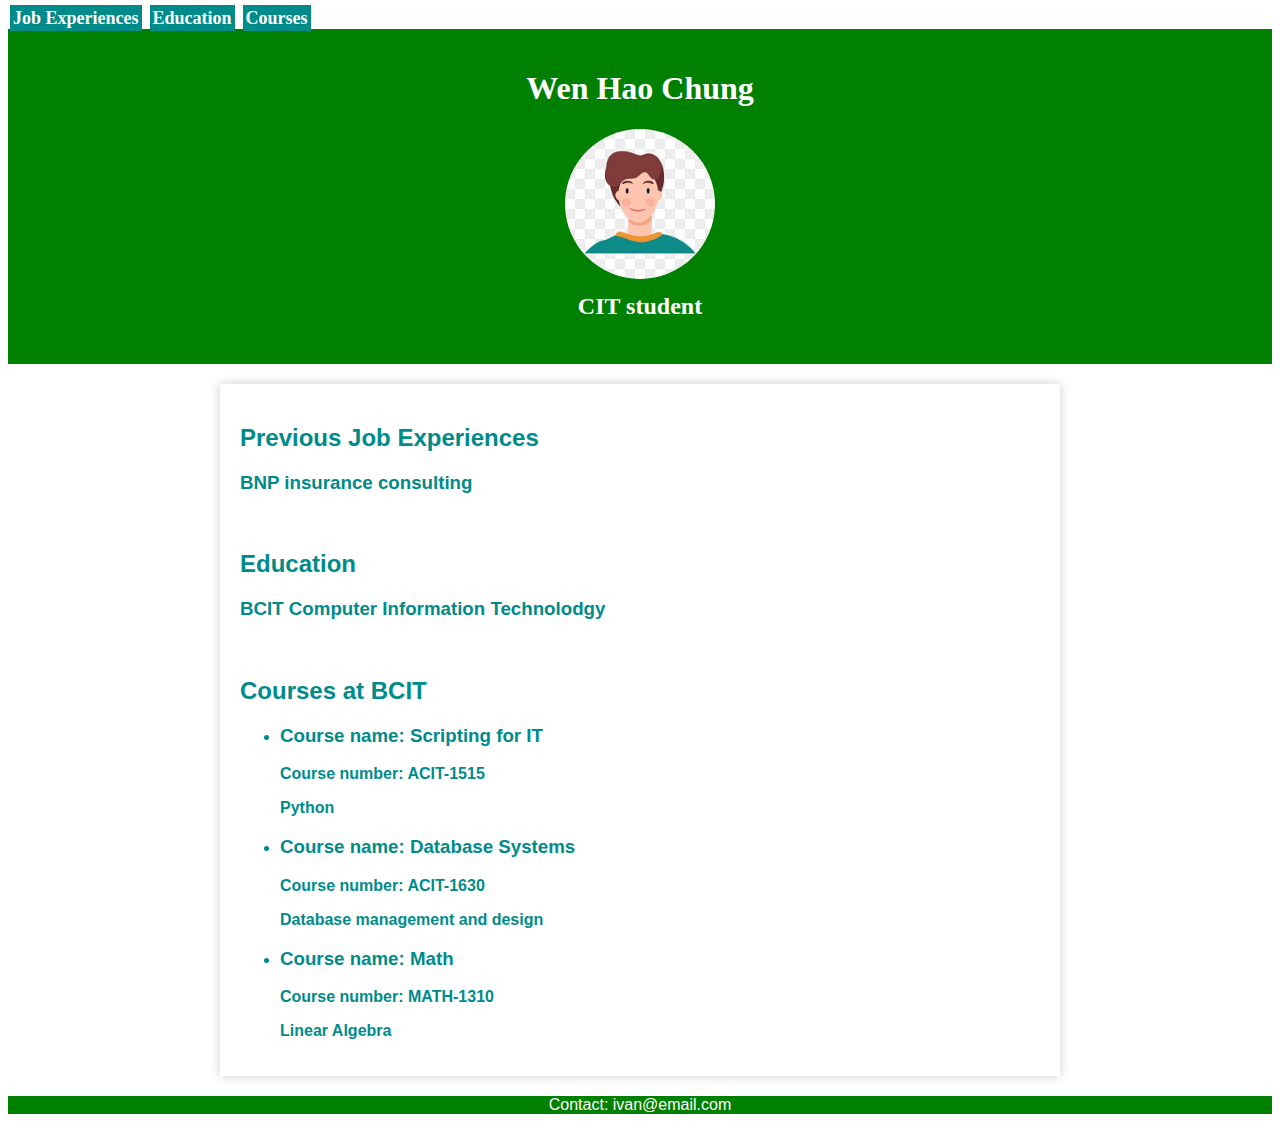
<file: Lab 34 portfolio website/blog/index.html>
<!DOCTYPE html>
<html lang="en">
<head>
    <meta charset="UTF-8">
    <meta name="viewport" content="width=device-width, initial-scale=1.0">
    <link rel="stylesheet" href="../css/style.css">
    <title>WenHao - Portfolio</title>
</head>
<body>
    <nav>
        
        <a href="post1.html">Job Experiences</a>
        <span>
            <a href="post2.html">Education</a>
        </span>
        <a href="post3.html">Courses</a>
    </nav>
    <header>
        <h1>Wen Hao Chung</h1>
        <img src="../images/pngtree-boy-id-photo-hairstyle-elements-png-image_2605788.jpg" alt="Profile Picture">
        <p>CIT student</p>
    </header>

    <main>

    <section id="experience" class="jo">
        <h2>Previous Job Experiences</h2>
        <h3>BNP insurance consulting</h3>
     
    </section>
    <br />
    <section id="education" class="jo" >
        <h2>Education</h2>
        
        <h3>BCIT Computer Information Technolodgy</h3>
        
    </section>
    <br />
    <section id="courses" class="jo">
        <h2>Courses at BCIT</h2>
        <ul>
            <li>
                <h3>Course name: Scripting for IT</h3>
                <p>Course number: ACIT-1515</p>
                <p>Python</p>
            </li>
            <li>
                <h3>Course name: Database Systems</h3>
                <p>Course number: ACIT-1630</p>
                <p>Database management and design</p>
            </li>
            <li>
                <h3>Course name: Math</h3>
                <p>Course number: MATH-1310</p>
                <p>Linear Algebra</p>
            </li>
        </ul>
    </section>
    </main>



    <footer class="joo">
       
        <p>Contact: ivan@email.com</p>
    </footer>
</body>
</html>
</file>
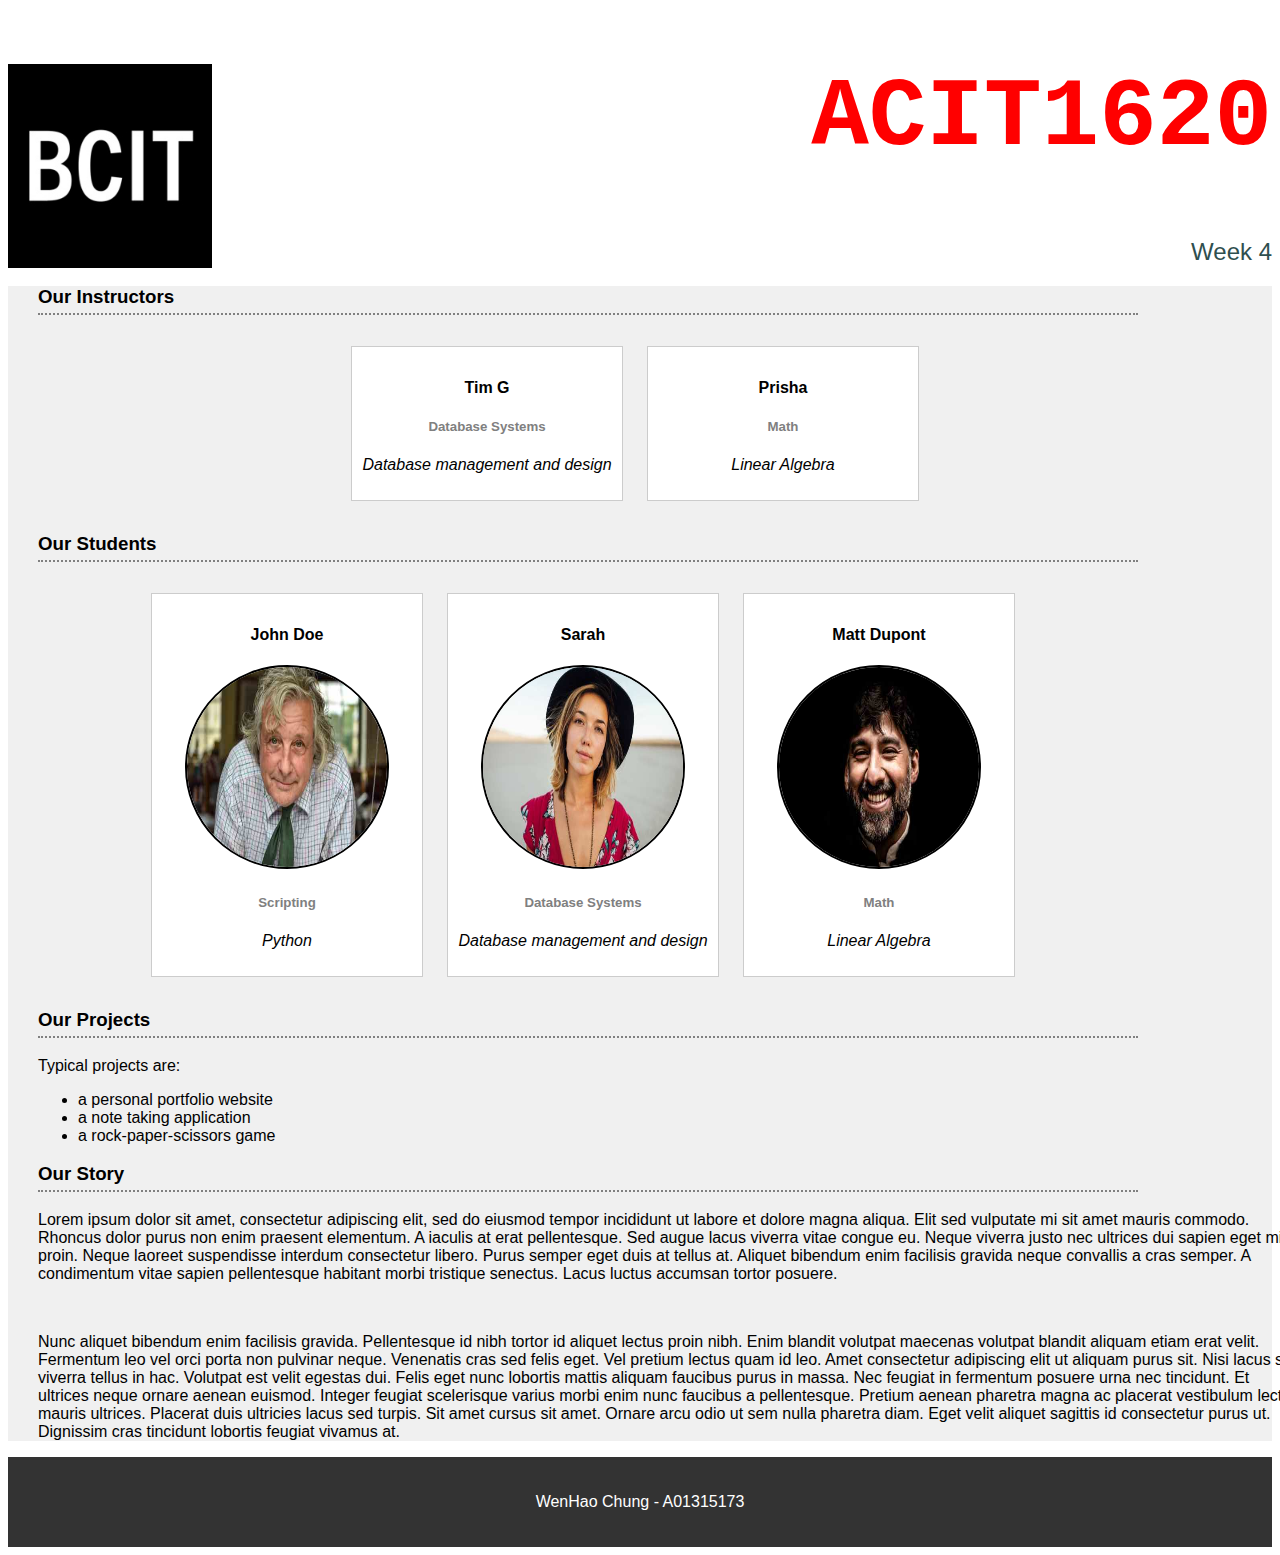
<file: week4/week5.html>
<!DOCTYPE html>
<html lang="en">
<head>
    <meta charset="UTF-8">
    <meta name="viewport" content="width=device-width, initial-scale=1.0">
    <link rel="stylesheet" href="assets/style.css">
    <title>WenHao, Chung</title>
</head>
<body>
    <header>
        <img src="assets/images/bcit.jpg", style="float: left;" alt="BCIT Image" >
        <h1>ACIT1620</h1>
        <h2>Week 4</h2>
        
    </header>

    <main>
        <section style="position: relative;left: 30px;">
            <h3>Our Instructors</h3>

            <table style="position: relative;left: 300px;">
                <tr>
                    <td> 
                        <section class="box">
                        <h4>Tim G</h4>
                        <h5>Database Systems</h5>
                        <p style="font-style: italic;">Database management and design</p>
                        </section>
                    </td>
                    <td> 
                        <section class="box">
                        <h4>Prisha</h4>
                        <h5>Math</h5>
                        <p style="font-style: italic;">Linear Algebra</p>
                        </section>
                    </td>
                </tr>
            
            </table >

            <h3>Our Students</h3>

            <table style="position: relative;left: 100px;">
                <tr>
                    <td>


                        <div class="box">
                            <h4>John Doe</h4>
                            <img src="assets/images/john.jpg" alt="Profile Image" style="border-radius: 50%;" >
                            <h5>Scripting</h5>
                            <p style="font-style: italic;">Python</p>
                        </div>
                    </td>
                    <td>
                        
                        <div class="box", display="inline">
                            <h4>Sarah</h4>
                            <img src="assets/images/sarah.jpg" alt="Profile Image" style="border-radius: 50%;">
                            <h5>Database Systems</h5>
                            <p style="font-style: italic;">Database management and design</p>
                        </div>
                    </td>
                    <td>
                        
                        <div class="box", display="inline">
                            <h4>Matt Dupont</h4>
                            <img src="assets/images/matt.jpg" alt="Profile Image" style="border-radius: 50%;">
                            <h5>Math</h5>
                            <p style="font-style: italic;">Linear Algebra</p>
                        </div>
                    </td>
                </tr>
            </table>




          
         
        </section>
        <section style="position: relative;left: 30px;">
            <h3>Our Projects</h3>
            <p>Typical projects are:</p>
            <ul>
                <li>a personal portfolio website</li>
                <li>a note taking application</li>
                <li>a rock-paper-scissors game</li>
            </ul>
            <h3>Our Story</h3>
            <p>Lorem ipsum dolor sit amet, consectetur adipiscing elit, sed do eiusmod tempor incididunt ut labore et dolore magna aliqua. Elit sed vulputate mi sit amet mauris commodo. Rhoncus dolor purus non enim praesent elementum. A iaculis at erat pellentesque. Sed augue lacus viverra vitae congue eu. Neque viverra justo nec ultrices dui sapien eget mi proin. Neque laoreet suspendisse interdum consectetur libero. Purus semper eget duis at tellus at. Aliquet bibendum enim facilisis gravida neque convallis a cras semper. A condimentum vitae sapien pellentesque habitant morbi tristique senectus. Lacus luctus accumsan tortor posuere.</p> 
            <br/>  
            <p>Nunc aliquet bibendum enim facilisis gravida. Pellentesque id nibh tortor id aliquet lectus proin nibh. Enim blandit volutpat maecenas volutpat blandit aliquam etiam erat velit. Fermentum leo vel orci porta non pulvinar neque. Venenatis cras sed felis eget. Vel pretium lectus quam id leo. Amet consectetur adipiscing elit ut aliquam purus sit. Nisi lacus sed viverra tellus in hac. Volutpat est velit egestas dui. Felis eget nunc lobortis mattis aliquam faucibus purus in massa. Nec feugiat in fermentum posuere urna nec tincidunt. Et ultrices neque ornare aenean euismod. Integer feugiat scelerisque varius morbi enim nunc faucibus a pellentesque. Pretium aenean pharetra magna ac placerat vestibulum lectus mauris ultrices. Placerat duis ultricies lacus sed turpis. Sit amet cursus sit amet. Ornare arcu odio ut sem nulla pharetra diam. Eget velit aliquet sagittis id consectetur purus ut. Dignissim cras tincidunt lobortis feugiat vivamus at.</p>
        </section>
    
    </main>

    <footer>
        <p>WenHao Chung - A01315173</p>
    </footer>
</body>
</html>
</file>
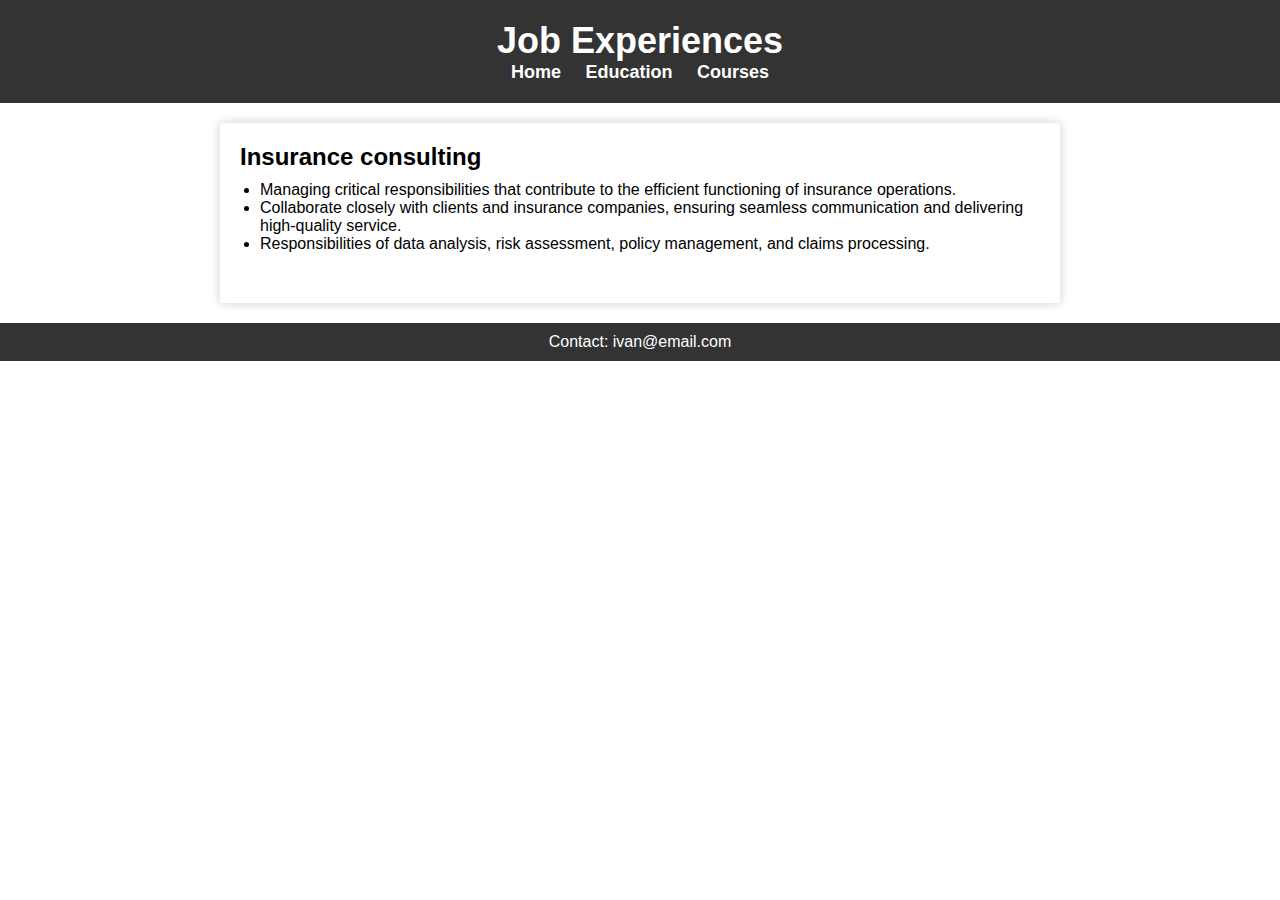
<file: Lab 34 portfolio website/blog/post1.html>
<!DOCTYPE html>
<html lang="en">
<head>
    <meta charset="UTF-8">
    <meta name="viewport" content="width=device-width, initial-scale=1.0">
    <title>WenHao - Portfolio</title>
    <link rel="stylesheet" href="../css/style01.css">
</head>
<body>
    <header>
        <h1>Job Experiences</h1>
        <nav>
            <ul>
                <li><a href="index.html">Home</a></li>
                <li><a href="post2.html">Education</a></li>
                <li><a href="post3.html">Courses</a></li>
                
            </ul>
        </nav>
    </header>

    <main>
        

        <section>
            <h2>Insurance consulting</h2>
            <ul>
                <li>Managing critical responsibilities that contribute to the efficient functioning of insurance operations.</li>
                <li>Collaborate closely with clients and insurance companies, ensuring seamless communication and delivering high-quality service.</li>
                <li>Responsibilities of data analysis, risk assessment, policy management, and claims processing.</li>
            </ul>
        </section>

        
    </main>

    <footer>
        <p>Contact: ivan@email.com</p>
    </footer>
</body>
</html>
</file>
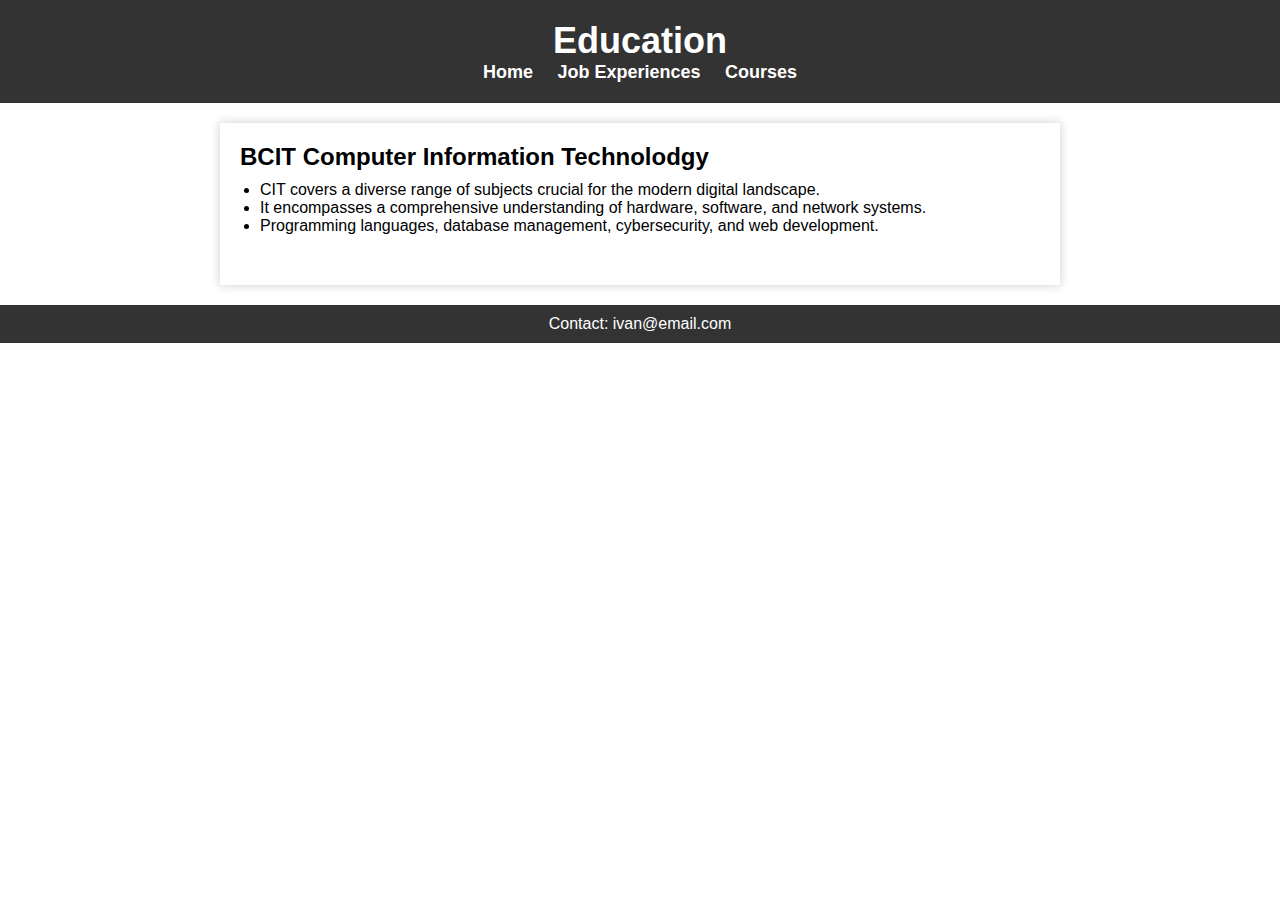
<file: Lab 34 portfolio website/blog/post2.html>
<!DOCTYPE html>
<html lang="en">
<head>
    <meta charset="UTF-8">
    <meta name="viewport" content="width=device-width, initial-scale=1.0">
    <title>WenHao - Portfolio</title>
    <link rel="stylesheet" href="../css/style01.css">
</head>
<body>
    <header>
        <h1>Education</h1>
        <nav>
            <ul>
                <li><a href="index.html">Home</a></li>
                <li><a href="post1.html">Job Experiences</a></li>
                <li><a href="post3.html">Courses</a></li>
                
            </ul>
        </nav>
    </header>

    <main>
       

        <section>
            <h2>BCIT Computer Information Technolodgy</h2>
            <ul>
                <li>CIT covers a diverse range of subjects crucial for the modern digital landscape.</li>
                <li>It encompasses a comprehensive understanding of hardware, software, and network systems.</li>
                <li>Programming languages, database management, cybersecurity, and web development. </li>
            </ul>
        </section>

       
    </main>

    <footer>
        <p>Contact: ivan@email.com</p>
    </footer>
</body>
</html>
</file>
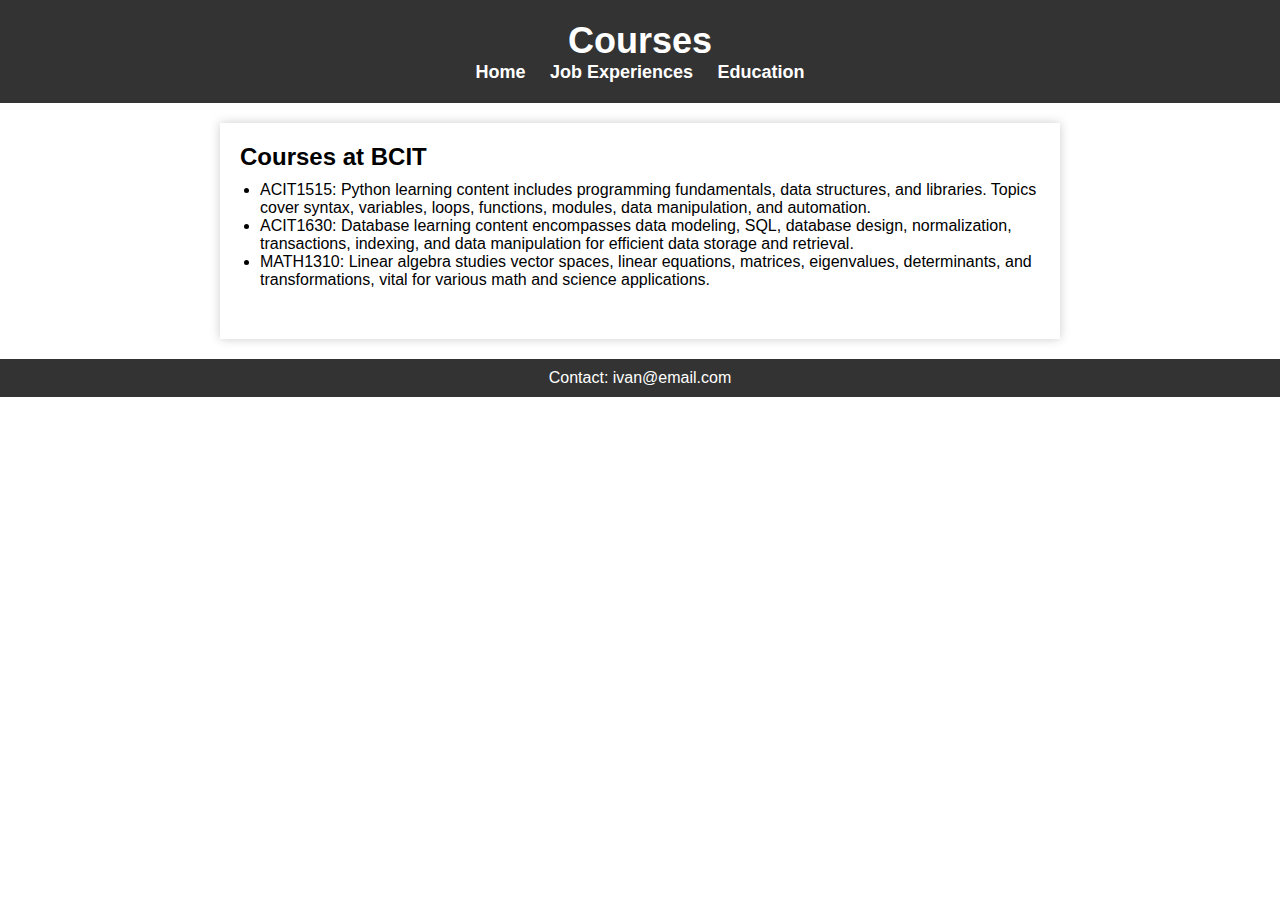
<file: Lab 34 portfolio website/blog/post3.html>
<!DOCTYPE html>
<html lang="en">
<head>
    <meta charset="UTF-8">
    <meta name="viewport" content="width=device-width, initial-scale=1.0">
    <title>WenHao - Portfolio</title>
    <link rel="stylesheet" href="../css/style01.css">
</head>
<body>
    <header>
        <h1>Courses</h1>
        <nav>
            <ul>
                <li><a href="index.html">Home</a></li>
                <li><a href="post1.html">Job Experiences</a></li>
                <li><a href="post2.html">Education</a></li>
                
            </ul>
        </nav>
    </header>

    <main>
      

        <section>
            <h2>Courses at BCIT</h2>
            <ul>
                <li>ACIT1515: Python learning content includes programming fundamentals, data structures, and libraries. Topics cover syntax, variables, loops, functions, modules, data manipulation, and automation.</li>
                <li>ACIT1630: Database learning content encompasses data modeling, SQL, database design, normalization, transactions, indexing, and data manipulation for efficient data storage and retrieval.</li>
                <li>MATH1310: Linear algebra studies vector spaces, linear equations, matrices, eigenvalues, determinants, and transformations, vital for various math and science applications.</li>
            </ul>
        </section>

    
    </main>

    <footer>
        <p>Contact: ivan@email.com</p>
    </footer>
</body>
</html>
</file>
<file: Lab 34 portfolio website/css/style.css>
/* Styles for the header */
header {
    background-color: green; /* Background color */
    color: #fff; /* Text color */
    text-align: center; /* Center-align text */
    padding: 20px; /* Add padding to the header */
}

/* Styles for the profile picture */
header img {
    width: 150px; /* Set the image width */
    height: 150px; /* Set the image height */
    border-radius: 50%; /* Create a circular image */
}

/* Styles for the job title */
header p {
    font-weight: bold; /* Make the text bold */
    font-size: 24px; /* Set the font size */
    margin-top: 10px; /* Add space above the text */
}

/* Styles for the navigation links */
nav ul {
    list-style-type: none; /* Remove bullet points from the list */
}

nav li {
    display: inline; /* Display list items horizontally */
    margin-right: 20px; /* Add space between list items */
}

/* Style links in the navigation */
nav a {
    text-decoration: none; /* Remove underlines from links */
    color: #fff; /* Link text color */
    font-weight: bold; /* Make link text bold */
    font-size: 18px; /* Set link text size */
}

/* Change link color on hover */
nav a:hover {
    color: greenyellow; /* Hover color */
}

.jo {
    font-family: Arial, Helvetica, sans-serif;
    font-weight: bold;
    color: darkcyan;
    

}

#education{
    font-family: sans-serif;
    font-weight: 300;
    color: darkcyan;  
}

#experience{
    font-family: sans-serif;
    font-weight: 300;
    color: darkcyan;
     
}

a {
    background-color: darkcyan;
    
    padding: 3px;
    margin: 2px;
}

.joo {
    font-family: sans-serif;
    font-weight: 300;
    background-color: green; /* Background color */
    color: #fff; /* Text color */
    text-align:center;  
}

main {
    max-width: 800px;
    margin: 20px auto;
    padding: 20px;
    background-color: #fff;
    box-shadow: 0px 0px 10px rgba(0, 0, 0, 0.2);
}
</file>
<file: week4/assets/style.css>
body {
    font-family: Arial, Helvetica, sans-serif;
}

h1 {
    font-family: 'Courier New', Courier, monospace;
    color: red;
    font-size: 6em;
    font-weight: 900;
    text-align: right;
}

h2 {
    font-family: Impact, Haettenschweiler, 'Arial Narrow Bold', sans-serif;
    color: darkslategray;
    font-weight: 100;
    text-align: right;
}

h4 {
    font-weight: 800;
}
h5 {
    
    color: gray;
}

main {
    
    background-color: #f0f0f0;
}

h3::after {
   
    content: '';
    display: block;
    width: 1100px;
    border-bottom: 2px dotted grey;
    margin: 5px 0;
}

.box {
    text-align: center;
    width: 250px;
    background-color: #ffffff;
    border: 1px solid #cccccc;
    margin: 10px;
    padding: 10px;
}

img {
    
    width: 200px;
    height: 200px;
    border: 2px solid black;
    
    
}



.box:hover {
    background-color: #ccffcc;
}



footer {
    background-color: #333;
    color: #fff;
    font-weight: 10px;
    text-align: center;
    padding: 20px;
}
</file>
<file: Lab 34 portfolio website/css/style01.css>
body, h1, h2, h3, p, ul, li {
    margin: 0;
    padding: 0;
}

/* Style the body background */
body {
    font-family: Arial, sans-serif;
}

/* Style the header */
header {
    background-color: #333;
    color: #fff;
    padding: 20px;
    text-align: center;
}

header h1 {
    font-size: 36px;
}

/* Style the navigation menu */
nav ul {
    list-style-type: none;
}

nav li {
    display: inline;
    margin-right: 20px;
}

nav a {
    text-decoration: none;
    color: #fff;
    font-weight: bold;
    font-size: 18px;
    transition: color 0.3s;
}

nav a:hover {
    color: greenyellow;
}

/* Style main content */
main {
    max-width: 800px;
    margin: 20px auto;
    padding: 20px;
    background-color: #fff;
    box-shadow: 0px 0px 10px rgba(0, 0, 0, 0.2);
}

section {
    margin-bottom: 30px;
}

h2 {
    font-size: 24px;
    margin-bottom: 10px;
}

ul {
    list-style-type: disc;
    margin-left: 20px;
}

/* Style the footer */
footer {
    background-color: #333;
    color: #fff;
    text-align: center;
    padding: 10px;
}
</file>
